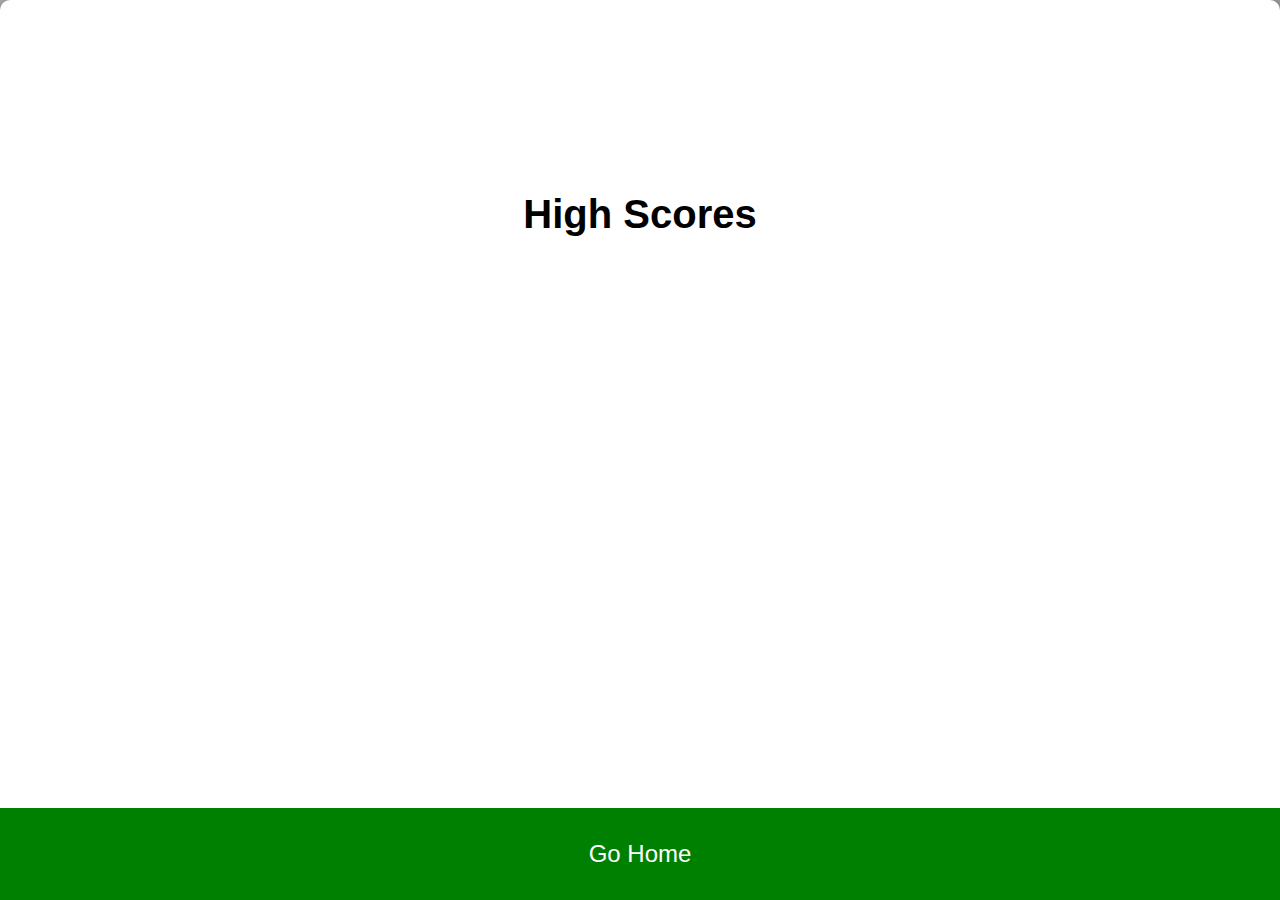
<file: highscores.html>
<!DOCTYPE html>
<html lang="en">
<head>
    <meta charset="UTF-8">
    <meta http-equiv="X-UA-Compatible" content="IE=edge">
    <meta name="viewport" content="width=device-width, initial-scale=1.0">
    <link rel="stylesheet" href="./Assets/style.css">
    <link rel="stylesheet" href="./Assets/highscores.css">
    <title>Scores</title>
</head>
<body>
    
    <div class="quiz-container">
        <div id="hs_header" class="quiz-header">
        <h2 class="highscores ta-c">High Scores</h2>
            <ul id="highScoresList">

            </ul>
            
        </div>
        <a href="./index.html"><button id="go_home" class="ta-c">Go Home</button></a>
    </div>


    <script src="./Assets/highscores.js"></script>
</body>
</html>
</file>
<file: Assets/style.css>
*{
    box-sizing: border-box;
}

body{
    font-family:Arial, Helvetica, sans-serif;
    margin:0;
    background-color: #101010;
    background-image: linear-gradient(315deg, #b8c6db 0%, #f5f7fa 74%);
    min-height: 100vh;
    color: black;
    display: flex;
    justify-content: center;
    align-items: center;

}

.timer{
    display: flex;
    align-items: center;
    justify-content: center;
    flex-direction: column;
    background-color: #272727;
    height: 30vh;
}

/* .progressBar{
    margin: 20px 0;
} */

#hs_a{
    text-align: center;
    background-color: green;
    text-decoration: none;
    padding: 1rem;
    width: 100%;
    color: white;
    font-weight: 900;
    cursor: pointer;
}

.button{
    display: block;
    width: 100%;
    
}

.btn_container{
    position: absolute;
    bottom: 0;
    width: 100%;
    display: flex;
    justify-content: center;
}

.quiz-container{
background-color: #fff;
border-radius: 10px;
box-shadow: 0 0 50px 5px;
width: 100%;
position: relative;
height: 100vh;
/* max-width: 100%; */
display: flex;
align-items: center;
flex-direction: column;
}



.quiz-header{
    /* padding: 3rem; */
    /* width: 375px; */
    display: flex;
    flex-direction: column;
    /* margin-top: 25%; */
    padding: 0 40px;
}

#greeting_p{
    font-size: 1.3rem;
    color: grey;
}

#greeting_header{
    padding-top:6rem;
}

#timer{
text-align: center;
padding: 3rem 0 0rem 0;
color:cornflowerblue;
font-size: 50px;
}

button{
    background-color: blue;
    display: block;
    width: 100%;
    padding: 2rem;
    color: white;
    border: none;
    font-size: 1.5rem;
    overflow: hidden;
    /* /* border-bottom-left-radius: 10px; */
    /* border-bottom-right-radius: 10px; */
}

#post_score, #save, #go_home{
    background-color: green;
    position: absolute;
    bottom: 0;
    left: 0;
}

.hide{
    display:none;
}


h2{
    margin: 0;
    font-size: 2.5rem;
}

#question{
    font-size: 1.5rem;
}

ul{
    list-style-type: none;
    padding: 0;
}

ul li{
    /* font-size: 1.8; */
    margin: 2rem 0;
}

ul li label{
    cursor: pointer;
    font-size: 25px;
}

input[type=radio] {
    border: 0px;
    /* width: 100%; */
    /* height: em; */
}

#submit{
    cursor: pointer;
}

#save_menu{
display: flex;
justify-content: center;
flex-direction: column;
margin: 1.5rem;
}

#save_text{
    margin-bottom: 20px;
    text-align: center;
}

#name{
    /* padding: 10px 0 10px 10px; */
    border-radius: 5px;
    /* padding: 10px 50px; */
    text-align: center;
    font-size: 40px;
    width: 300px;
    margin-left: 50%;
    margin-right: 50%;
    position: relative;
    right: 150px
}

#start{
    cursor: pointer;
}

#save{
    cursor: pointer;
}
</file>
<file: Assets/highscores.css>
#hs_header{
padding-top: 12rem;
}



.ta-c{
    text-align: center;
}

li{
    text-align: center;
    font-size: 2rem;
}

#go_home{
    cursor: pointer;
}

ul{
    /* border: grey 2px solid; */
    padding: ;
    border-radius: 10px;
    background-color: white;
}
</file>
